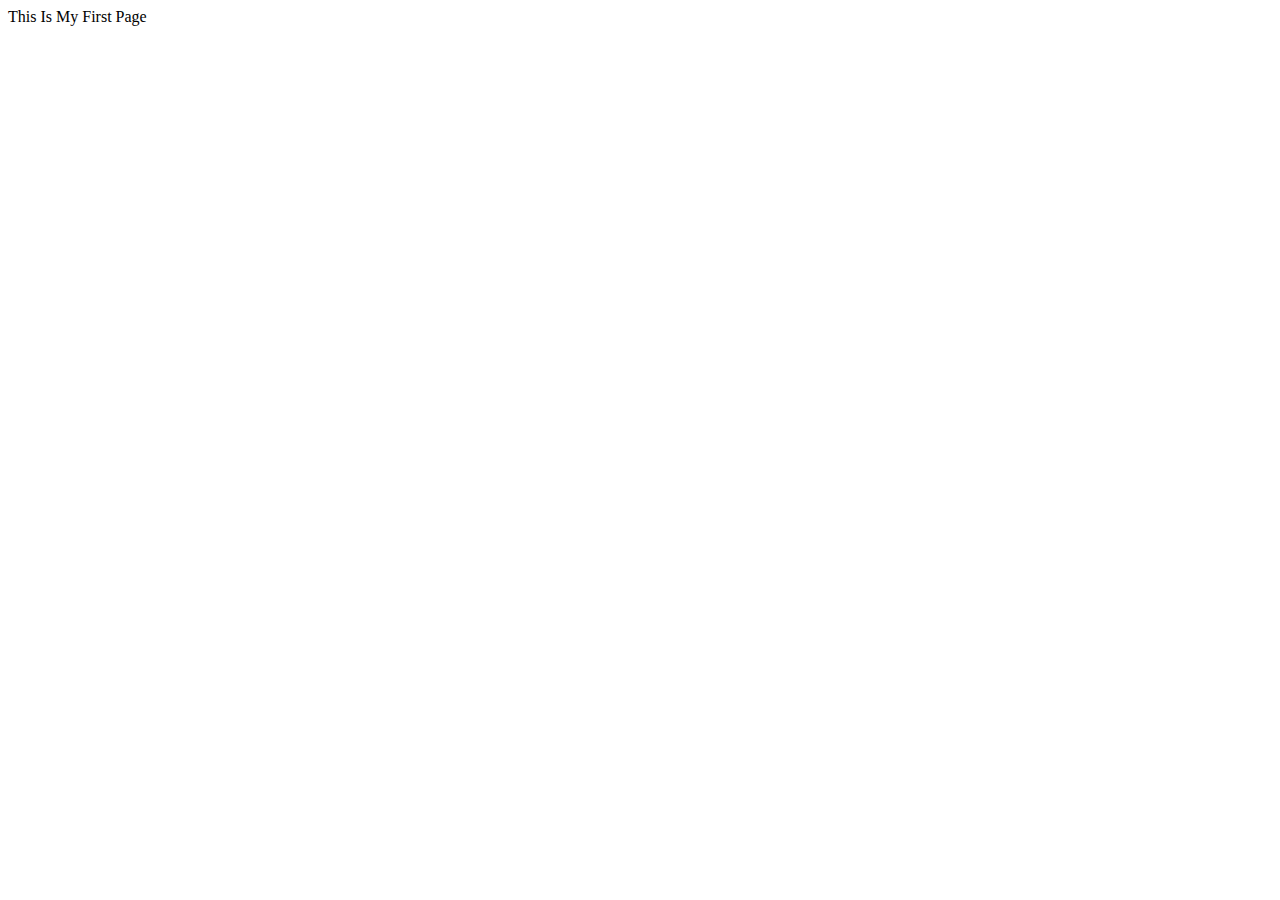
<file: index.html>
<!DOCTYPE html>
<html>
    <head>
        <title>My First Page</title>
        <meta name="desription" content="This Is Description For My First Page">
        <style></style>
        <script></script>
        <link rel="stylesheet" href="">
        <meta charset="UTF-8">
    </head>
    <body>
        This Is My First Page
    </body>
</html>
<!-- HTML = Hypertext Markup Language?
Question 01 =>  No
Question 02 => Yes
Question 03 =>  No
Question 04 =>  No -->
<!-- 1-<meta charset="UTF-8">To support the Arabic language
2- <meta name="desription" content=""> Description of our information
3- <meta name="copyright">Tell the person that you have property rights
4- <meta name="author">He is the author or writer of the page -->
</file>
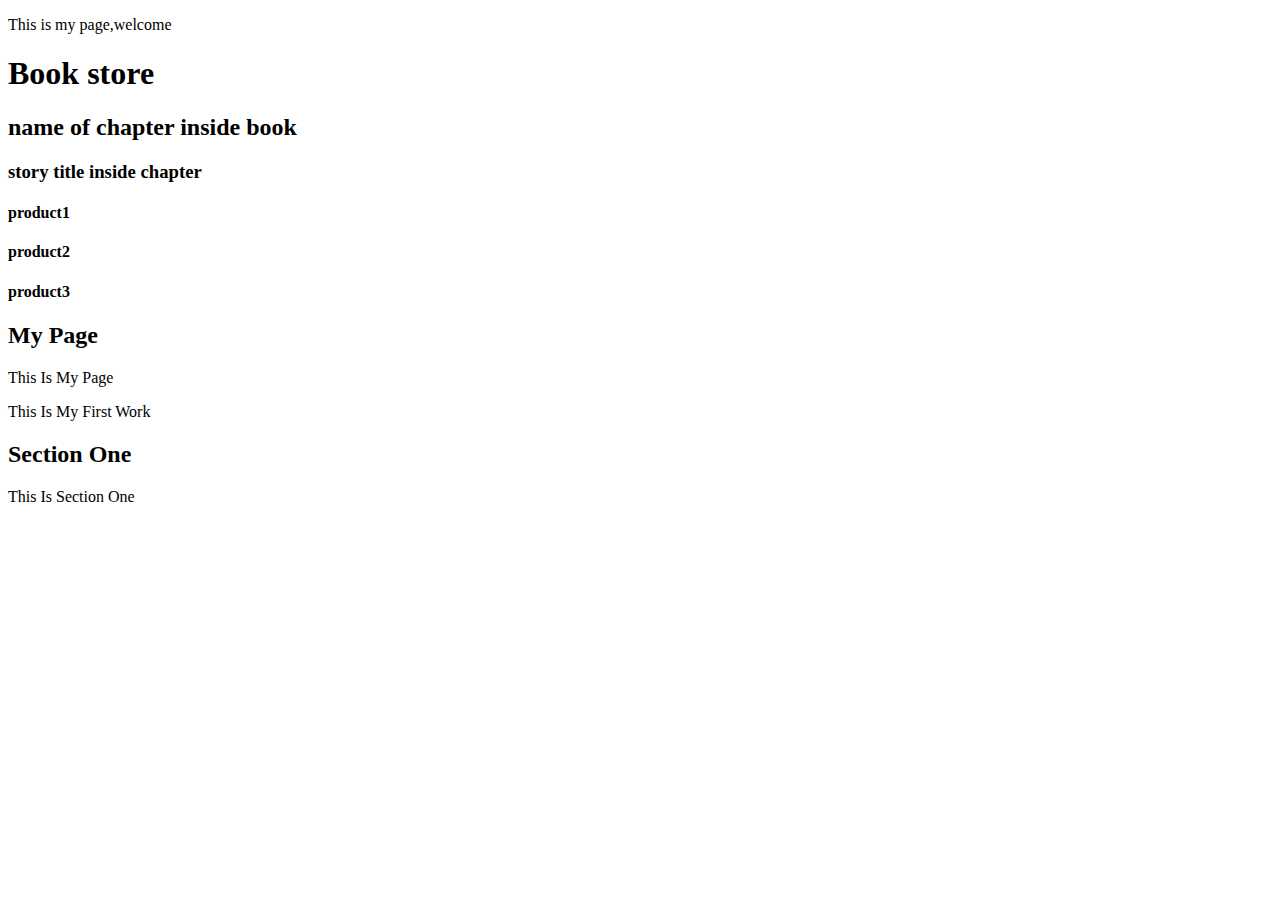
<file: index2.html>
<!DOCTYPE html>
<head>
    <meta charset="UTF-8">
    <title>MyPage</title>
</head>
<body>
    <p>This is my page,welcome</p>
    <p hidden>hello</p>
    <h1>Book store</h1>
    <h2>name of chapter inside book</h2>
    <h3>story title inside chapter</h3>
    <h4>product1</h4>
    <h4>product2</h4>
    <h4>product3</h4>

    <h2>My Page</h2>
    <p>This Is My Page</p>
    <p>This Is My First Work</p>
    <h2>Section One</h2>
    <p>This Is Section One</p>
</body>
</html>
<!-- !Doctype html -->

<!-- Quirks Mode -->

<!-- No -->

<!-- No -->

<!-- Headings-->

<!-- <p class="element">Welcome To The New World</p>
<p class='element'>Welcome To The New World</p>
<p class=element>Welcome To The New World</p>
No ,There is no difference -->

<!-- <p class=element hidden>Welcome To The New World</p>
<p class="element" hidden>Welcome To The New World</p>
No ,There is no difference -->

<!-- <p>Hello World</p>

<p>
Hello World
</p>

<p>
Hello
World
</p>

<p>
Hello


World
</p>
Yes, it will appear the same -->

<!-- title :global
href: no
src:no
hidden:global
charset:no
class:global
id:global
type:global -->
</file>
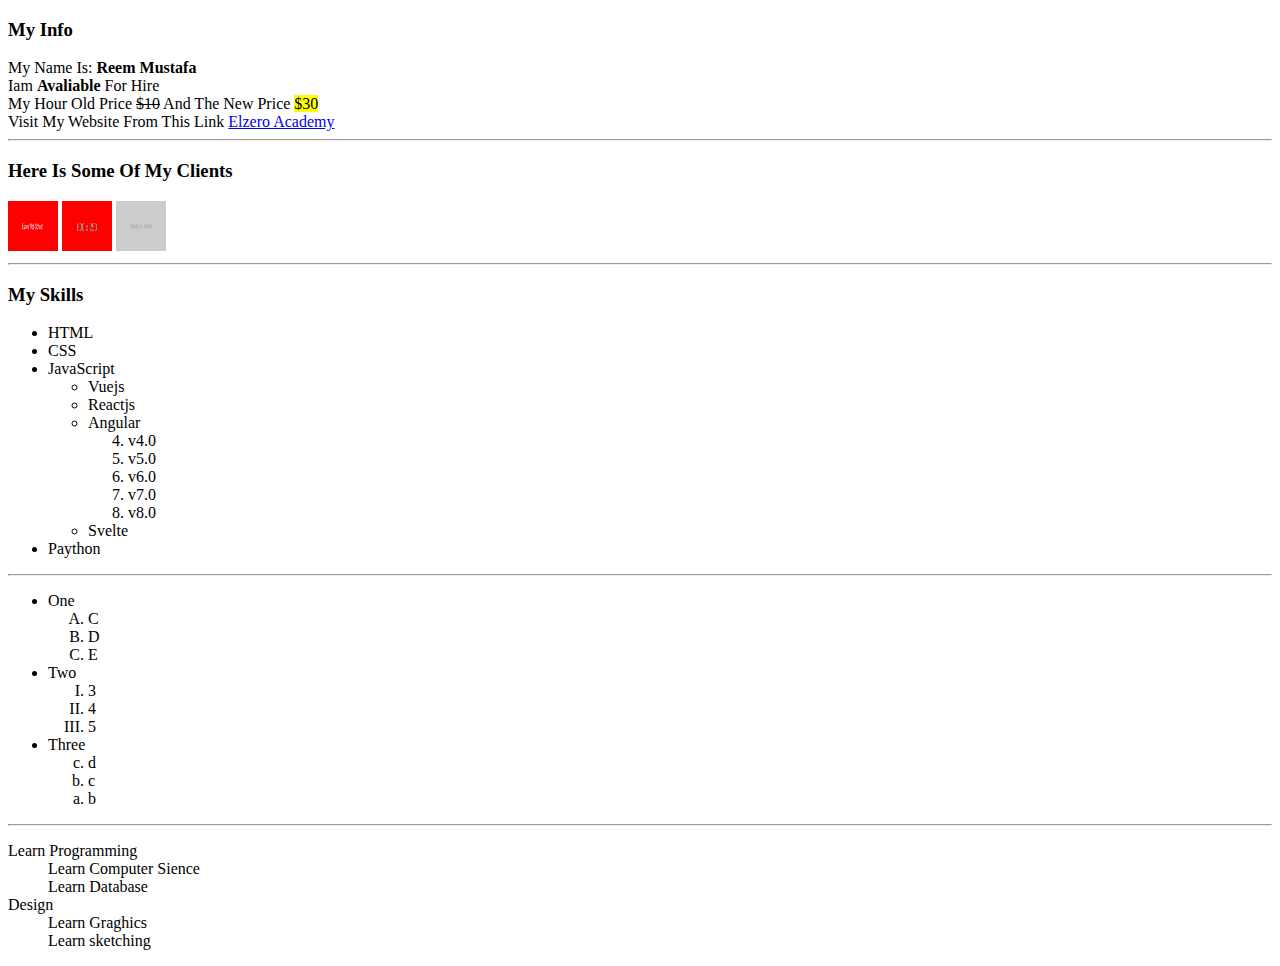
<file: index3.html>
<!DOCTYPE html>
<html>
<head>
    <meta charset="UTF-8">
    <title>MyPage1</title>
</head>
<body>
    <h3>My Info</h3>
        My Name Is: <b>Reem Mustafa</b> <br>
        Iam <strong>Avaliable</strong> For Hire <br>
        My Hour Old Price <del>$10</del> And The New Price <mark>$30</mark> <br>
        Visit My Website From This Link <a href="https://elzero.org/category/courses/html-course/" target="_blank">Elzero Academy</a> 
    <hr>
    <h3>Here Is Some Of My Clients</h3>
        <img src="placeholder1.png" width="50" height="50" alt="">
        <img src="F00.png" width="50" height="50" alt="">
        <img src="300.png " width="50" height="50" alt="">
        <hr>
        <h3>My Skills</h3>
        <ul>
            <li>HTML</li>
            <li>CSS</li>
            <li>JavaScript
                <ul>
                    <li>Vuejs</li>
                    <li>Reactjs</li>
                    <li>Angular
                        <ol start="4">
                            <li>v4.0</li>
                            <li>v5.0</li>
                            <li>v6.0</li>
                            <li>v7.0</li>
                            <li>v8.0</li>
                        </ol>
                    </li>
                    <li>Svelte</li>
                </ul>
            </li>
            <li>Paython</li>
        </ul>
        <hr>
        <ul>
            <li>One
                <ol type="A" start="C">
                    <li value="C">C</li>
                    <li>D</li>
                    <li>E</li>
                </ol>
            </li>
            <li>Two
                <ol type="I" start="III">
                    <li>3</li>
                    <li>4</li>
                    <li>5</li>
                </ol>
            </li>
            <li>Three
                <ol type="a" start="b" reversed>
                    <li>d</li>
                    <li>c</li>
                    <li>b</li>
                </ol>
            </li>
        </ul>
        <hr>
        <dl>
            <dt>Learn Programming</dt>
            <dd>Learn Computer Sience</dd>
            <dd>Learn Database</dd>
            <dt>Design</dt>
            <dd>Learn Graghics</dd>
            <dd>Learn sketching</dd>
        </dl>
</body>
</html>
<!-- <a href="https://google.com " target="_blank0" title="Go to google">Google</a> 
<a href="mailto:"></a> -->
</file>
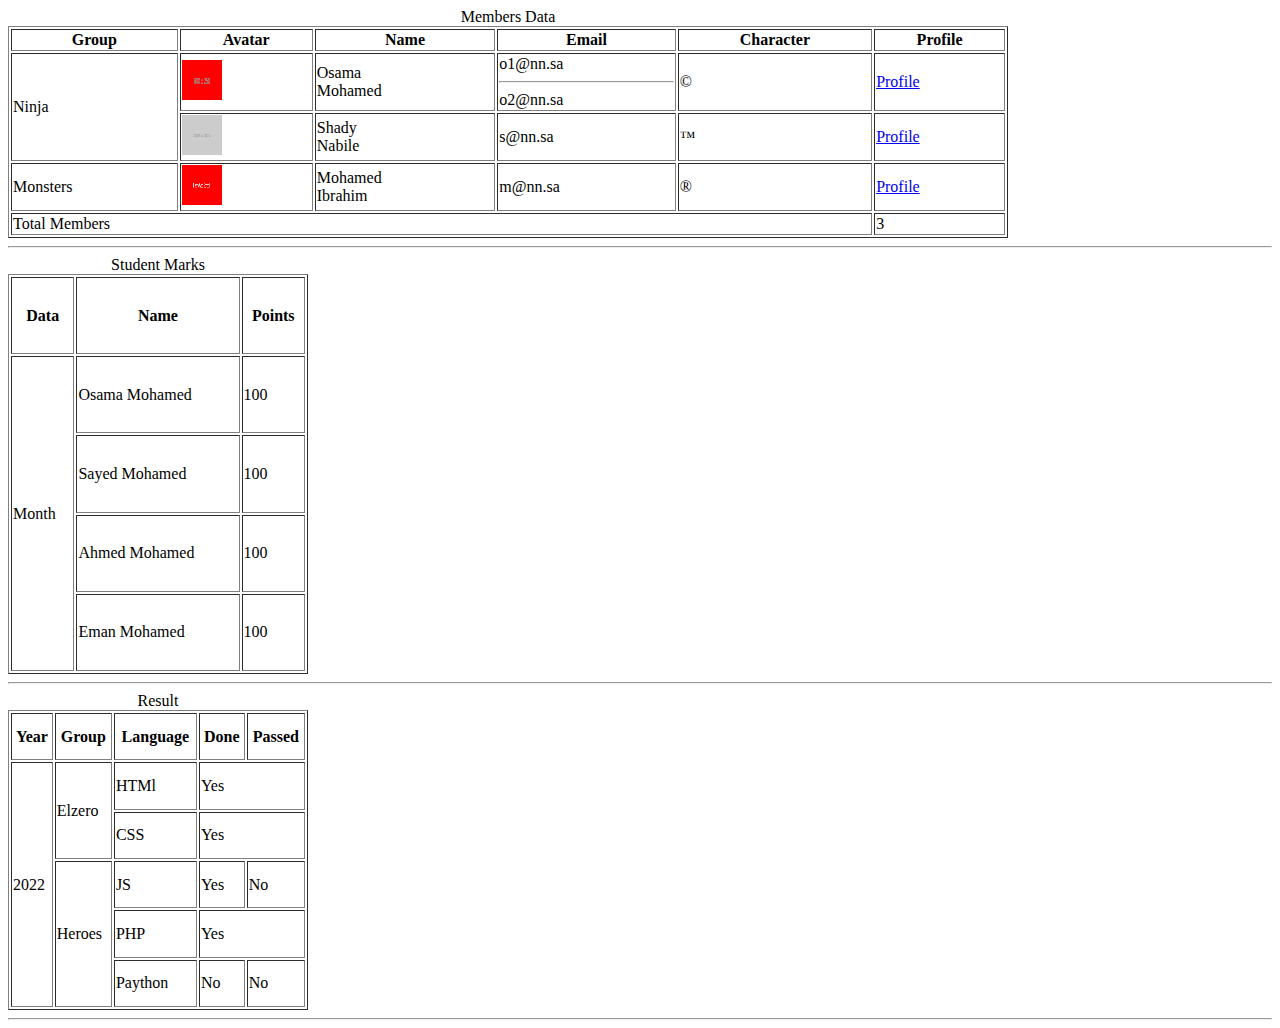
<file: index4.html>
<!DOCTYPE html>
<html>
<head>
    <meta charset="UTF-8">
    <title>Table</title>
</head>
<body>
    <table border="1" width="1000">
        <caption>Members Data</caption>
        <tr>
            <th>Group</th>
            <th>Avatar</th>
            <th>Name</th>
            <th>Email</th>
            <th>Character</th>
            <th>Profile</th>
        </tr>
        <tr>
            <td rowspan="2">Ninja</td>
            <td><img src="F00.png" width="40" height="40" alt=""></td>
            <td>Osama <br> Mohamed</td>
            <td>o1@nn.sa <hr>o2@nn.sa</td>
            <td>&copy;</td>
            <td><a href="https://www.google.com.eg/?hl=ar" target="_blank">Profile</a></td>
        </tr>
        <tr>
            <td><img src="300.png"width="40" height="40" alt=""></td>
            <td>Shady <br> Nabile</td>
            <td>s@nn.sa</td>
            <td>&trade;</td>
            <td><a href="https://www.google.com.eg/?hl=ar" target="_blank">Profile</a></td>
        </tr>
        <tr>
            <td>Monsters</td>
            <td><img src="placeholder1.png" width="40" height="40" alt=""></td>
            <td>Mohamed <br> Ibrahim</td>
            <td>m@nn.sa</td>
            <td>&reg;</td>
            <td><a href="https://www.google.com.eg/?hl=ar" target="_blank">Profile</a></td>
        </tr>
        <tr>
            <td colspan="5">Total Members</td>
            <td>3</td>
        </tr>
    </table>
    <hr>

    <table border="1" width="300" height="400" >
        <caption>Student Marks</caption>
        <tr>
            <th>Data</th>
            <th>Name</th>
            <th>Points</th>
        </tr>
        <tr>
            <td rowspan="4">Month</td>
            <td>Osama Mohamed</td>
            <td>100</td>
        </tr>
        <tr>
            <td>Sayed Mohamed</td>
            <td>100</td>
        </tr>
        <tr>
            <td>Ahmed Mohamed</td>
            <td>100</td>
        </tr>
        <tr>
            <td>Eman Mohamed</td>
            <td>100</td>
        </tr>
    </table>
    <hr>

    <table border="1" width="300" height="300">
        <caption>Result</caption>
        <tr>
            <th>Year</th>
            <th>Group</th>
            <th>Language</th>
            <th>Done</th>
            <th>Passed</th>
        </tr>
        <tr>
            <td rowspan="6">2022</td>
            <td rowspan="2">Elzero</td>
            <td>HTMl</td>
            <td colspan="2">Yes</td>
        </tr>
        <tr>
            <td>CSS</td>
            <td colspan="2">Yes</td>
        </tr>
        <tr>
            <td rowspan="4">Heroes</td>
            <td>JS</td>
            <td>Yes</td>
            <td>No</td>
        </tr>
        <tr>
            <td>PHP</td>
        <td colspan="2">Yes</td>
        </tr>
        <tr>
            <td>Paython</td>
            <td>No</td>
            <td>No</td>
        </tr>
    </table>
    <hr>
</body>
</html>
</file>
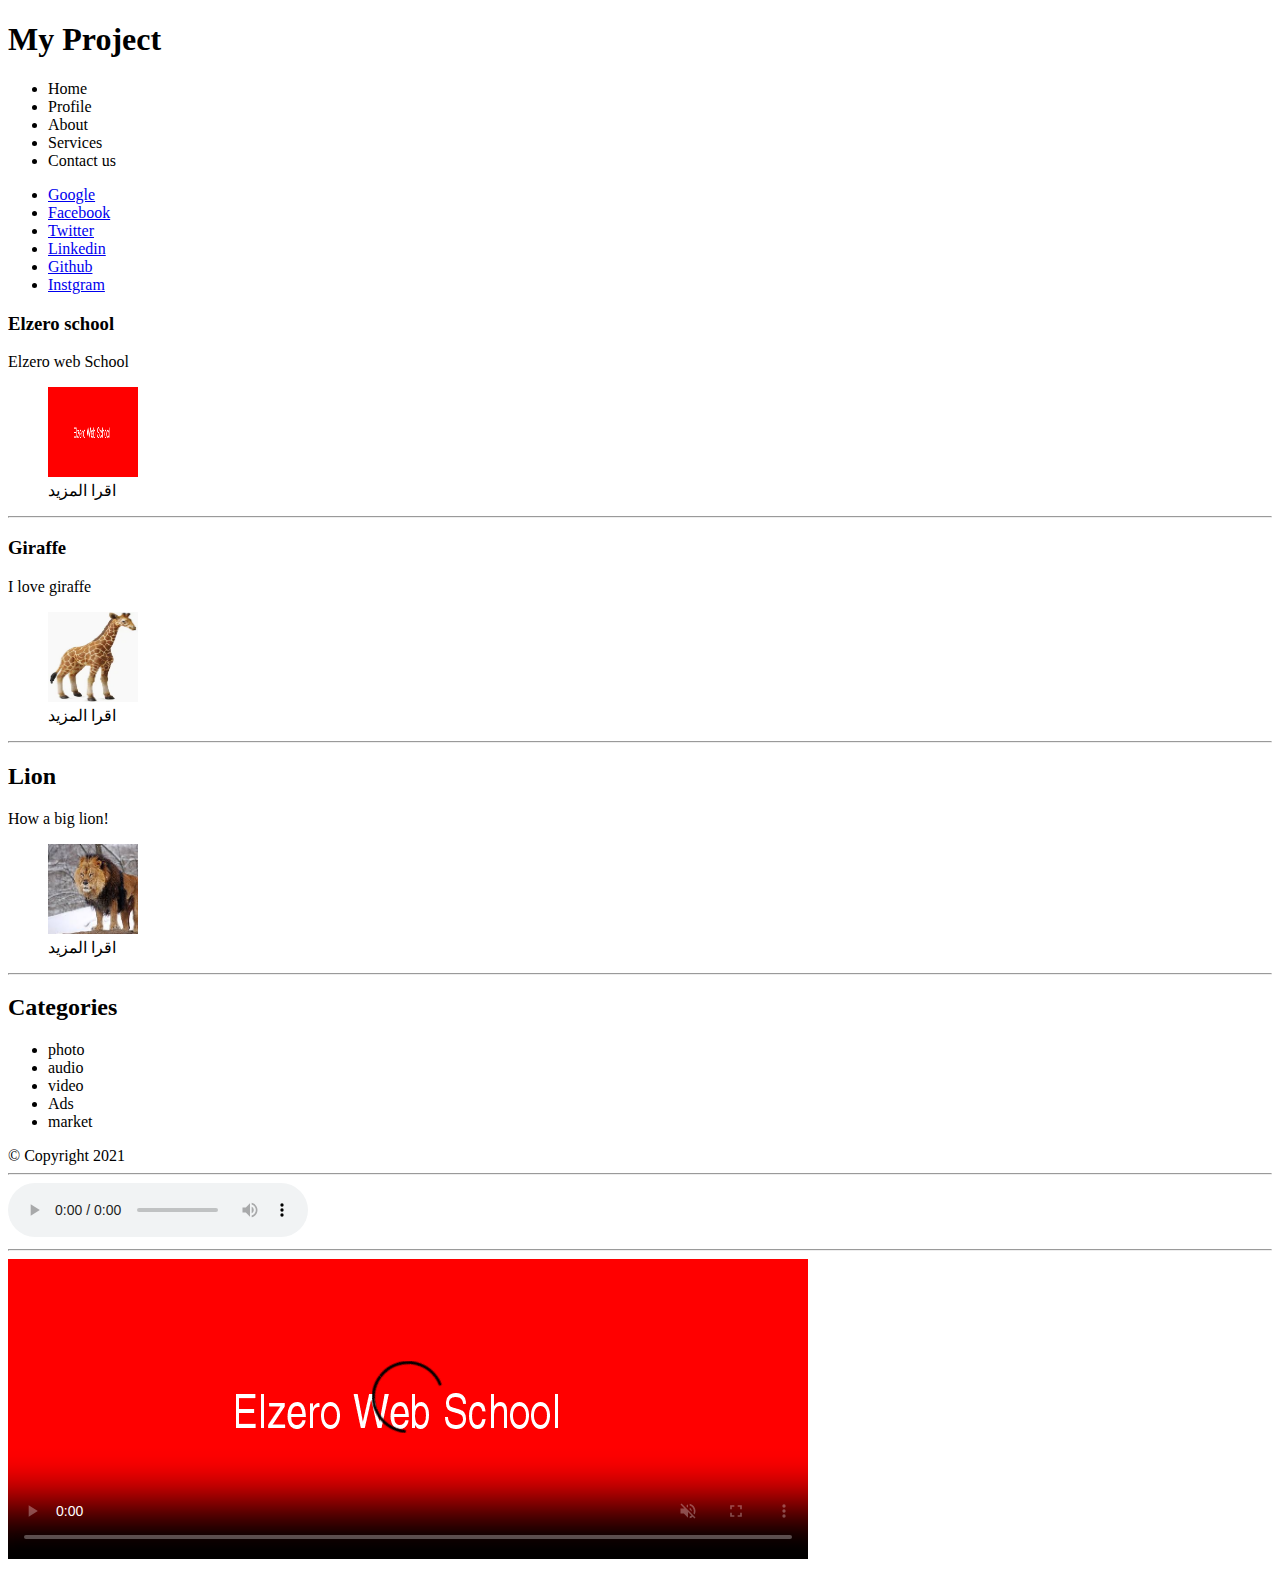
<file: index5.html>
<!DOCTYPE html>
<html>
<head>
    <meta charset="UTF-8">
    <title>Title</title>
</head>
<body>
    <header>
        <h1>My Project</h1>
        <ul>
            <li>Home</li>
            <li>Profile</li>
            <li>About</li>
            <li>Services</li>
            <li>Contact us</li>
        </ul>
    </header>
    <nav>
        <ul>
            <li><a href="https://www.google.com.eg/?hl=ar" target="_blank">Google</a></li>
            <li><a href="https://web.facebook.com/?locale=ar_AR&_rdc=1&_rdr" target="_blank">Facebook</a></li>
            <li><a href="https://twitter.com/?lang=ar" target="_blank">Twitter</a></li>
            <li><a href="https://www.linkedin.com/login/ar" target="_blank">Linkedin</a></li>
            <li><a href="https://github.com/" target="_blank">Github</a></li>
            <li><a href="https://www.instagram.com/?hl=ar" target="_blank">Instgram</a></li>
        </ul>
    </nav>
    <section>
        <article> 
            <h3>Elzero school</h3>
            <p>Elzero web School</p>
            <figure>
                <img src="placeholder1.png" width="90" height="90" alt="">
                <figcaption>اقرا المزيد</figcaption>
            </figure>
        </article>
        <hr>
        <article>
            <h3>Giraffe</h3>
            <p>I love giraffe</p>
            <figure>
                <img src="shopping.webp" width="90" height="90" alt="">
                <figcaption>اقرا المزيد</figcaption>
            </figure>
        </article>
        <hr>
        <article>
            <h2>Lion</h2>
            <p>How a big lion!</p>
            <figure>
                <img src="download.jpeg" width="90" height="90" alt="">
                <figcaption>اقرا المزيد</figcaption>
            </figure>
        </article>
        <hr>
    </section>
    <aside>
        <h2>Categories</h2>
        <ul>
            <li>photo</li>
            <li>audio</li>
            <li>video</li>
            <li>Ads</li>
            <li>market</li>
        </ul>
    </aside>
    <footer>
        &copy; Copyright 2021
    </footer>
    <hr>

    <audio controls autoplay loop>
        <source src="https://soundcloud.com/recitationsparadise/takbirat-eleid-samir-ezzat?utm_source=clipboard&utm_medium=text&utm_campaign=social_sharing.mp3" type="audio/mpeg">
        <source src="https://soundcloud.com/recitationsparadise/takbirat-eleid-samir-ezzat?utm_source=clipboard&utm_medium=text&utm_campaign=social_sharing.oog" type="audio/oog">
        <source src="https://soundcloud.com/recitationsparadise/takbirat-eleid-samir-ezzat?utm_source=clipboard&utm_medium=text&utm_campaign=social_sharing.wav" type="audio/wav">
        Your Browser Does Not Support Audio Tags.
    </audio>
    <hr>
    <video controls autoplay muted poster="placeholder1.png">
        <source src="https://youtu.be/cMc4kvSl1Q8?si=al9IXTJMUD8AsKT6.mp4" type="video/mp4">
        <source src="https://youtu.be/cMc4kvSl1Q8?si=al9IXTJMUD8AsKT6.ogg" type="video/ogg">
        Your Browser Does Not Support Video Tags.
        <track src="my_file_en.vtt" kind="subtitles" srclang="en" label="English">
        <track src="my_file_it.vtt" kind="subtitles" srclang="it" label="Italian">
    </video>
</body>
</html>
<!-- Yes
Yes
yes 
Yes
Yes
yes 
yes
yes
yes 
yes
yes 
yes
yes
no 
yes  -->
</file>
